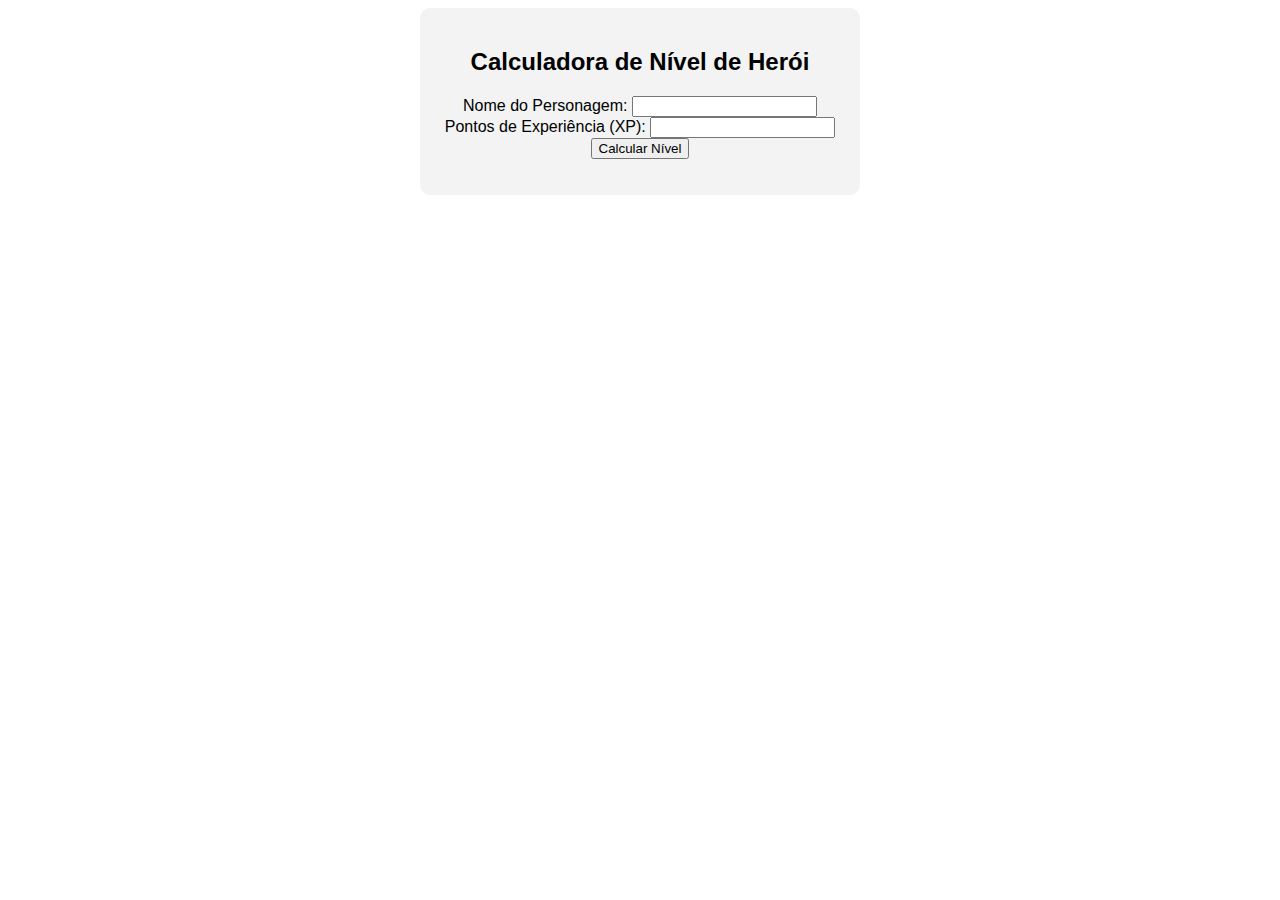
<file: Potencia Tech Ifood/Desafio - 1/index.html>
<!DOCTYPE html>
<html lang="en">
<head>
    <meta charset="UTF-8">
    <meta name="viewport" content="width=device-width, initial-scale=1.0">
    <title>Document</title>
    <style>
        body {
            font-family: Arial, sans-serif;
        }
        .container {
            max-width: 400px;
            margin: 0 auto;
            padding: 20px;
            background-color: #f3f3f3;
            border-radius: 10px;
            text-align: center;
        }
    </style>
</head>
<body>
    <div class="container">
        <h2>Calculadora de Nível de Herói</h2>
        <label for="nameP">Nome do Personagem:</label>
        <input type="text" id="nameP">
        <br>
        <label for="xp">Pontos de Experiência (XP):</label>
        <input type="text" id="xp">
        <br>
        <button onclick="calcularNivel()">Calcular Nível</button>
        <p id="resultado"></p>
    </div>
</body>
<script src="script.js"></script>
</html>
</file>
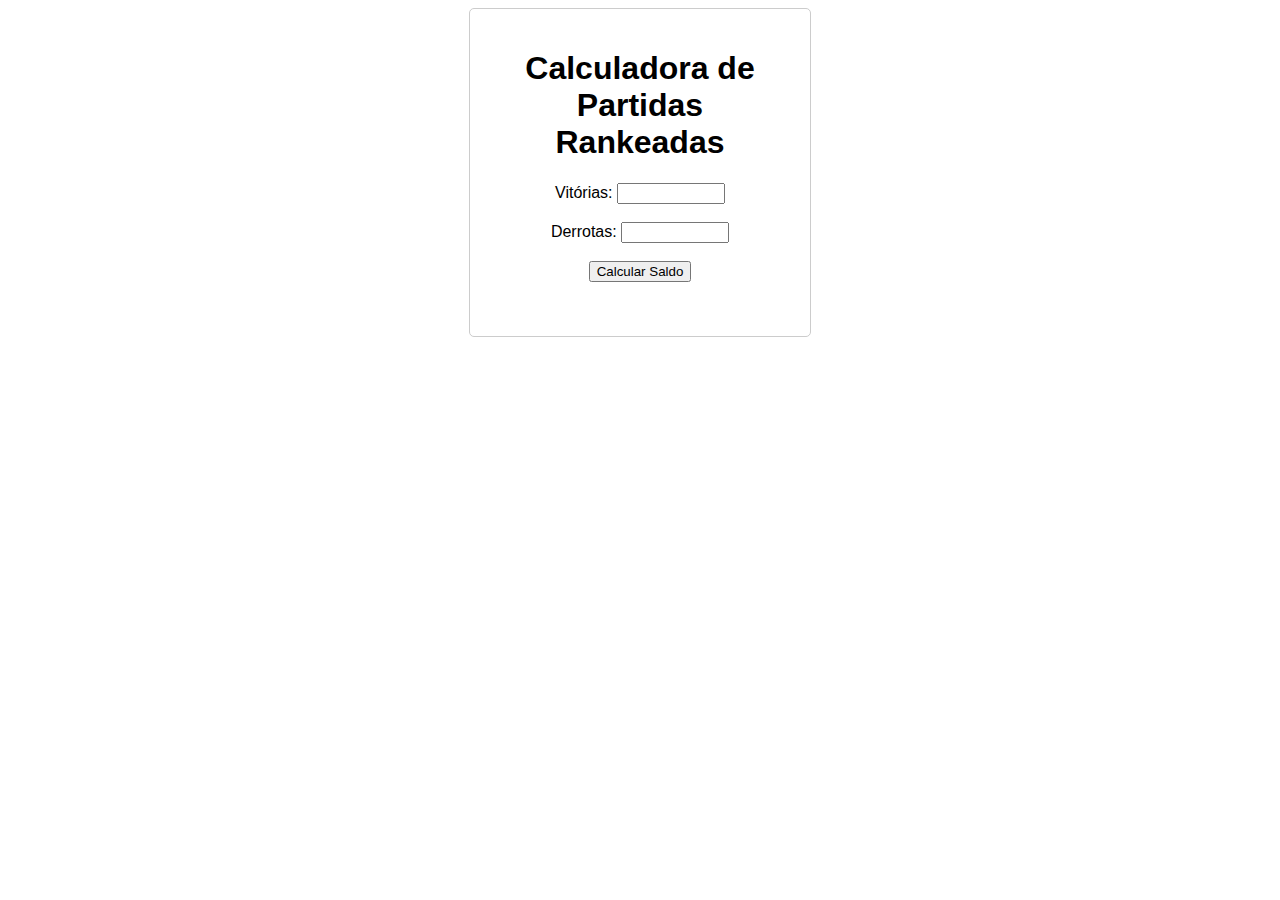
<file: Potencia Tech Ifood/Desafio 2 - Calculadora de Partidas Rankeadas/index.html>
<!DOCTYPE html>
<html>
<head>
    <title>Calculadora de Saldo</title>
    <style>
        body {
            font-family: Arial, sans-serif;
        }

        #container {
            width: 300px;
            margin: 0 auto;
            text-align: center;
            padding: 20px;
            border: 1px solid #ccc;
            border-radius: 5px;
        }

        input[type="number"] {
            width: 100px;
        }
    </style>
</head>
<body>
    <div id="container">
        <h1>Calculadora de Partidas Rankeadas</h1>
        <label for="vitorias">Vitórias: </label>
        <input type="number" id="vitorias"><br><br>

        <label for="derrotas">Derrotas: </label>
        <input type="number" id="derrotas"><br><br>

        <button onclick="calcularSaldo()">Calcular Saldo</button><br><br>

        <p id="saldo"> </p>
    </div>

    <script src="script.js">
        
    </script>
</body>
</html>
</file>
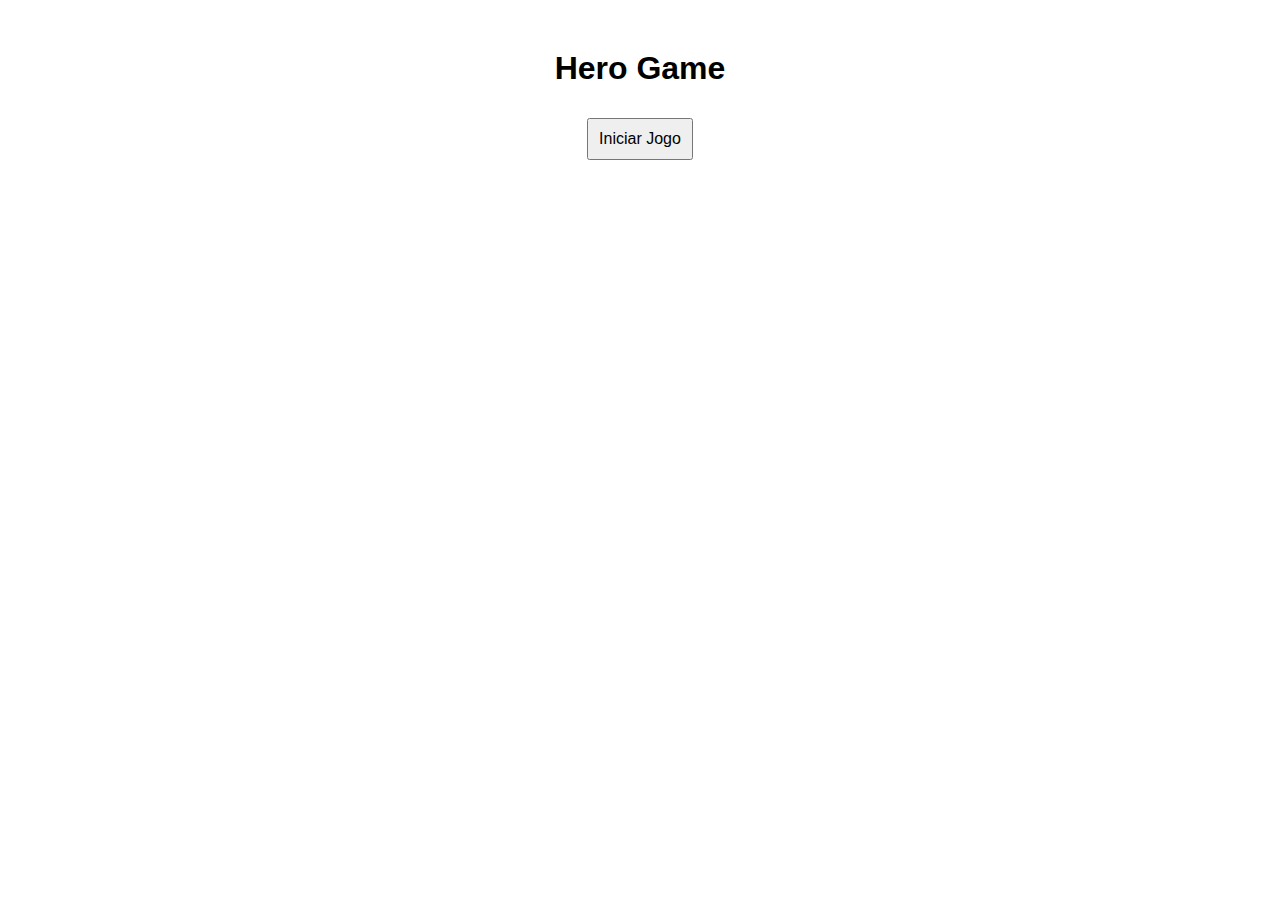
<file: Potencia Tech Ifood/Desafio 3 - Escrevendo as Classes de Um Jogo/index.html>
<!DOCTYPE html>
<html lang="en">
<head>
    <meta charset="UTF-8">
    <meta name="viewport" content="width=device-width, initial-scale=1.0">
    <title>Hero Game</title>
    <style>
        body {
            font-family: Arial, sans-serif;
            text-align: center;
            margin: 50px;
        }

        button {
            padding: 10px;
            margin: 10px;
            font-size: 16px;
            cursor: pointer;
        }
    </style>
</head>
<body>
    <h1>Hero Game</h1>
    <button onclick="startGame()">Iniciar Jogo</button>

    <p id="output"></p>

    <script src="script.js"></script>
</body>
</html>
</file>
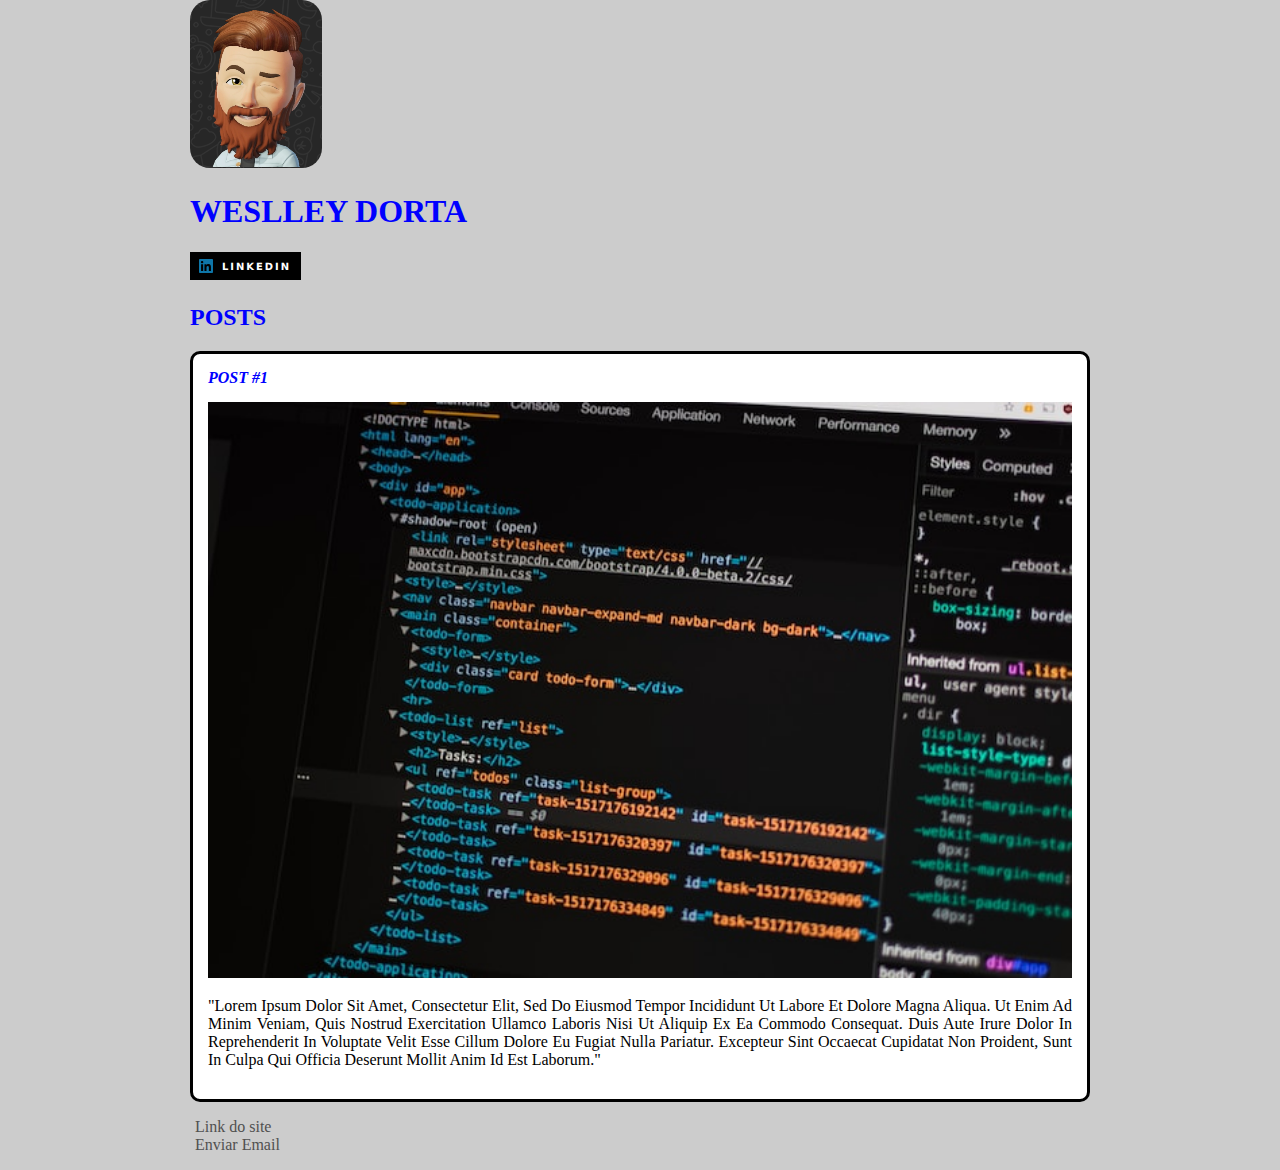
<file: Santander Bootcamp 2023 - Fullstack Java+Angular/Aula introdução ao HTML5 e CSS3/index.html>
<!DOCTYPE html>
<html>
    <head>
        <meta> 
        <title>Weslley Dorta </title>
        <link rel="stylesheet" href="style.css">
    </head>
    <body>
        <header>
            <img src="Avatar.png" alt="Avatar" class="photo">
            <h1 id="title">Weslley Dorta</h1> 
            <a href="https://www.linkedin.com/in/weslley-dorta-168420180" target="_blank"><img src="linkedin.svg" alt="linkedin"></a>
        </header>
        <section>
            <header>
                <h2 class="subtitle">Posts</h2>
            </header>
            <article class="post">
                <header>
                    <h3 class="post_title">Post #1</h3>
                    <img src="html teste.jpg" alt="imagem html" class="post_image">
                </header>
                <p class="post_content">
                    "Lorem ipsum dolor sit amet, consectetur elit, sed do eiusmod tempor incididunt ut labore et dolore magna aliqua. Ut enim ad minim veniam, quis nostrud exercitation ullamco laboris nisi ut aliquip ex ea commodo consequat. Duis aute irure dolor in reprehenderit in voluptate velit esse cillum dolore eu fugiat nulla pariatur. Excepteur sint occaecat cupidatat non proident, sunt in culpa qui officia deserunt mollit anim id est laborum."
                </p>
            </article>
        </section>
        <footer>
            <ul class="contacts_list">
                <li>
                    <a href="https://www.lipsum.com/" target="_blank"> Link do site <a>                 
                </li>
                <li>
                    <a href="mailto:weslley_dorta@hotmail.com"> Enviar Email </a>
                </li>
            </ul>

        </footer>
    </body>
</html>
</file>
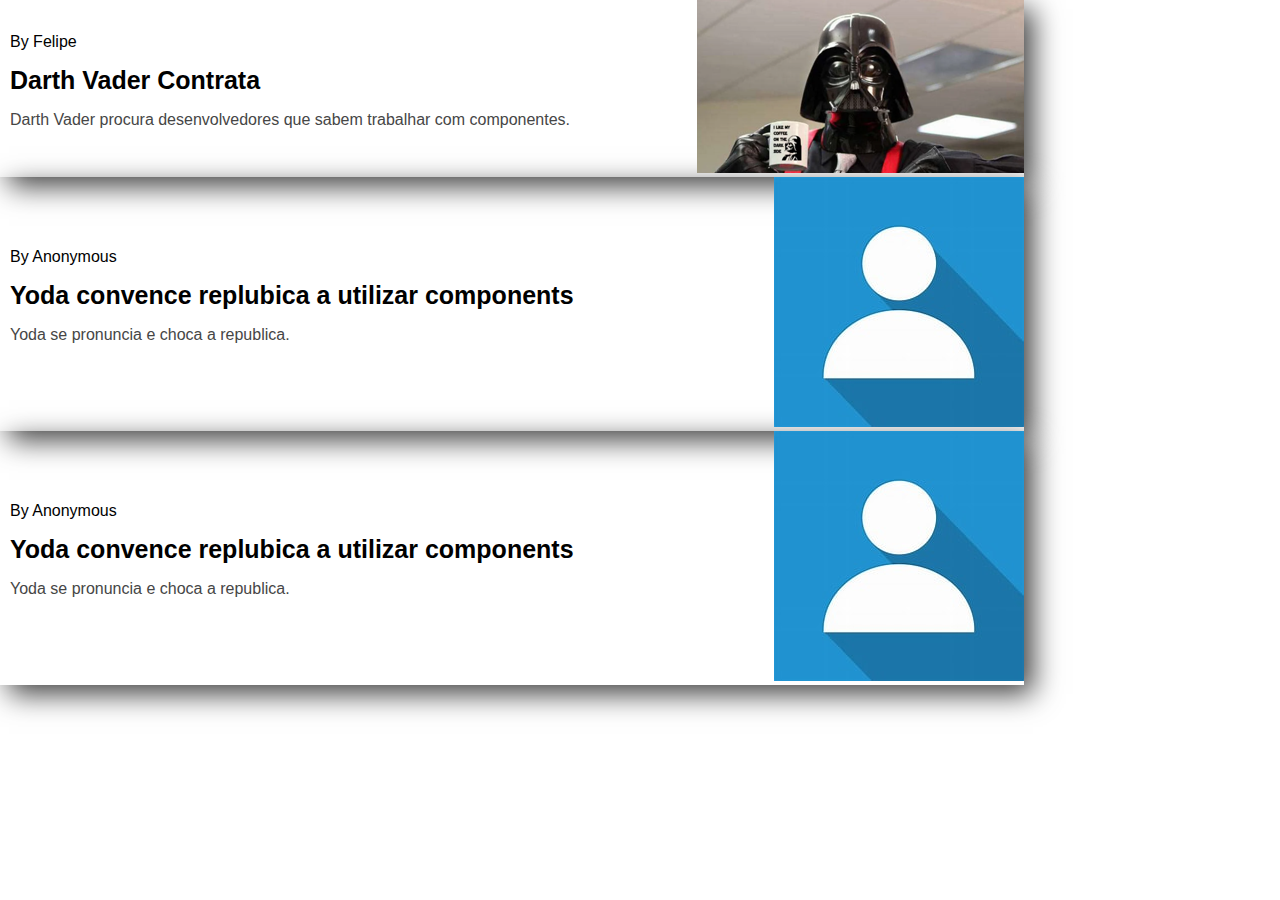
<file: Santander Bootcamp 2023 - Fullstack Java+Angular/angular-playground/C1 - Web Components/index.html>
<!DOCTYPE html>
<html lang="pt-br">
<head>
    <meta charset="UTF-8">
    <meta http-equiv="X-UA-Compatible" content="IE=edge">
    <meta name="viewport" content="width=device-width, initial-scale=1.0">
    <title>PORTAL DE NOTICÍAS GALACTICA</title>
    <link rel="stylesheet" href="styles/card.css">
    <script src="src/Components/CardNews.js" defer></script>
    <script src="src/Components/TituloDinamico.js" defer></script>
</head>
<body>
    <div class="app-root">
        <card-news  autor="Felipe" title="Darth Vader Contrata" link-url="www.google.com" photo="assets/asset-vader.png" contet="Darth Vader procura desenvolvedores que sabem trabalhar com componentes."></card-news>

        <card-news title="Yoda convence replubica a utilizar components" link-url="www.google.com/yoda" contet="Yoda se pronuncia e choca a republica."></card-news>

        <card-news title="Yoda convence replubica a utilizar components" link-url="www.google.com/yoda" contet="Yoda se pronuncia e choca a republica."></card-news>

</body>
</html>
</file>
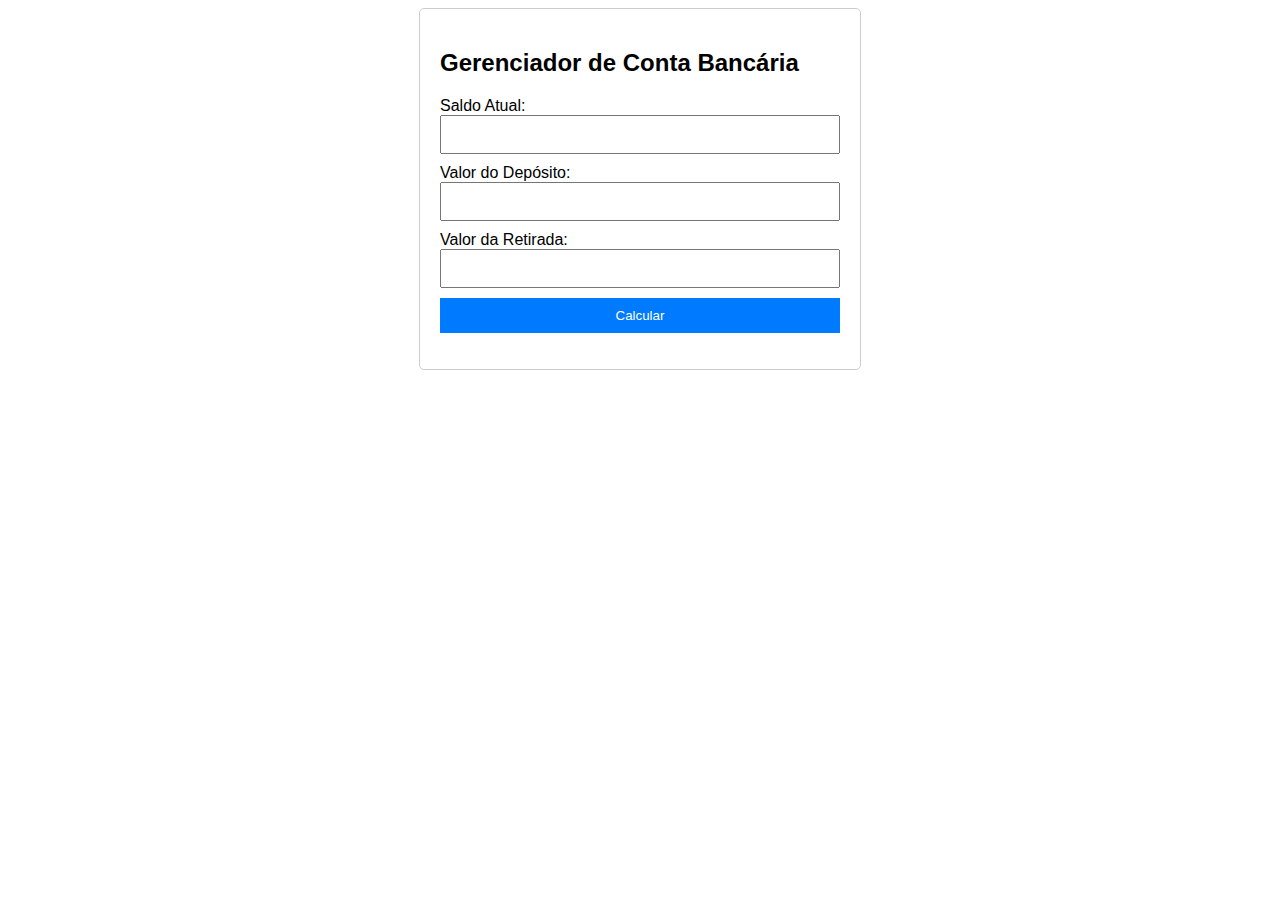
<file: Santander Bootcamp 2023 - Fullstack Java+Angular/Desafios Javascript/Desafio 1 - Saldo/index.html>
<style>
    /* Estilos CSS para a página */
    body {
        font-family: Arial, sans-serif;
    }
    #container {
        max-width: 400px;
        margin: 0 auto;
        padding: 20px;
        border: 1px solid #ccc;
        border-radius: 5px;
    }
    input[type="number"] {
        width: 100%;
        padding: 10px;
        margin-bottom: 10px;
    }
    button {
        width: 100%;
        padding: 10px;
        background-color: #007bff;
        color: #fff;
        border: none;
        cursor: pointer;
    }
</style>
</head>
<body>
<div id="container">
    <h2>Gerenciador de Conta Bancária</h2>
    <form id="formulario">
        <label for="saldoAtual">Saldo Atual:</label>
        <input type="number" id="saldoAtual" step="0.01" required>

        <label for="valorDeposito">Valor do Depósito:</label>
        <input type="number" id="valorDeposito" step="0.01" required>

        <label for="valorRetirada">Valor da Retirada:</label>
        <input type="number" id="valorRetirada" step="0.01" required>

        <button type="button" onclick="calcularSaldo()">Calcular</button>
    </form>

    <div id="resultado"></div>
</div>

<script src="app.js"></script>
</body>
</html>
</file>
<file: Santander Bootcamp 2023 - Fullstack Java+Angular/Aula introdução ao HTML5 e CSS3/style.css>
body {
    background: #ccc;
    font-family: Verdana;
    max-width: 900px;
    margin: auto;
}

.photo {
    border: 1px, #505050;
    border-radius: 20px;
}

#title, .subtitle, .post_title {
    color: blue;
    text-transform: uppercase;
}

a {
    text-decoration: line-through;
    color: #505050;
}

.post_title {
    font-size: 16px;
    font-style: italic;
    margin: 0;
    margin-bottom: 15px;
}

.post {
    background-color: #fff;
    padding: 15px;
    border: 3px solid #000;
    margin-bottom:  10px;
    border-radius: 10px;
}

.post_content {
    margin: 0;
    margin-bottom: 15px;
    text-transform: capitalize;
    text-align: justify;
}

.post_image {
    margin-bottom: 15px;
    width: 100%;
}

.contacts_list {
    list-style-type: none;
    padding-left: 5px;
}

.contacts_list li a {
    text-decoration: none;
}
</file>
<file: Santander Bootcamp 2023 - Fullstack Java+Angular/angular-playground/C1 - Web Components/styles/card.css>
* {
  margin: 0;
  padding: 0;
  box-sizing: border-box;
  font-family: "Segoe UI", sans-serif;
}
</file>
